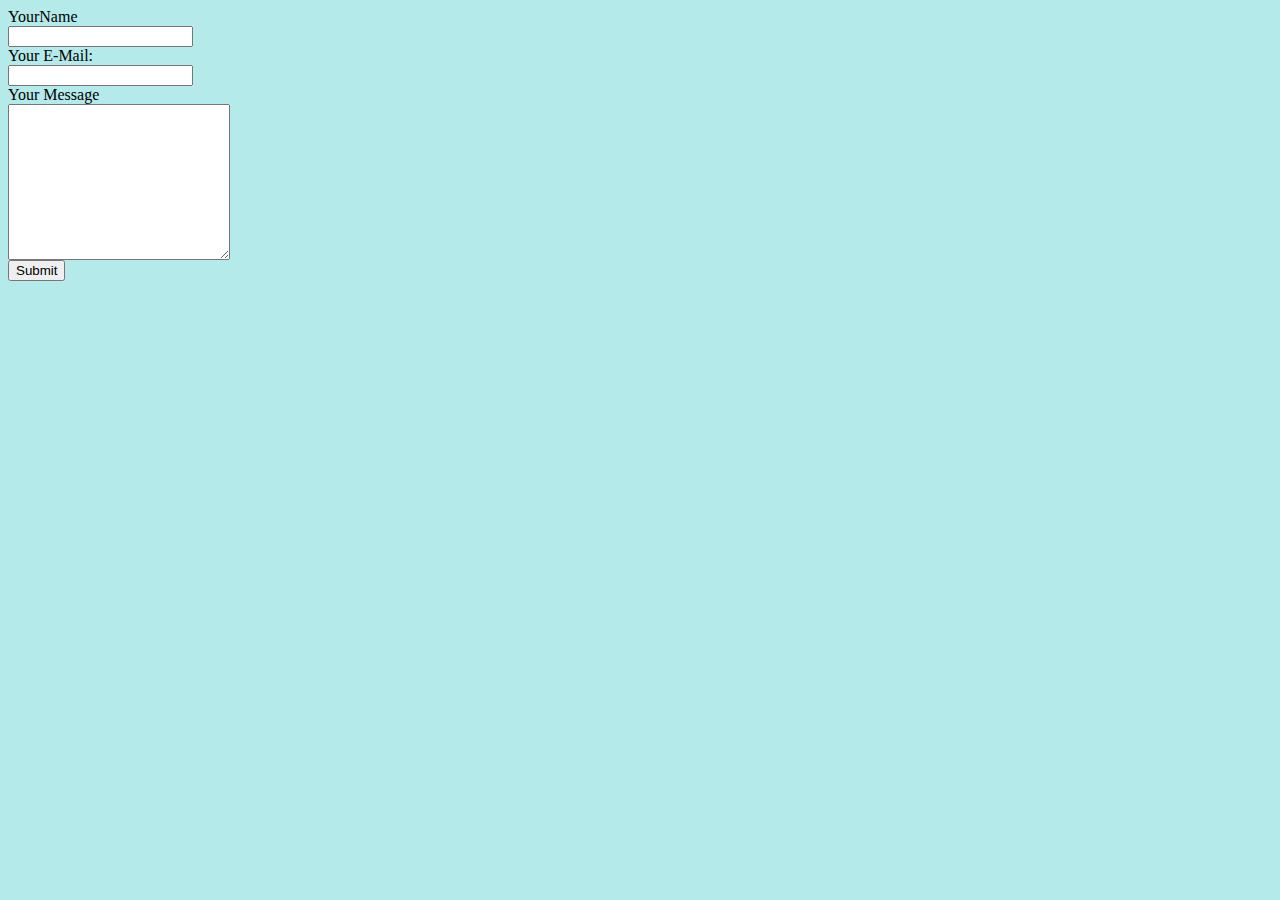
<file: ContactME.html>
<link rel="stylesheet" href="css/style.css">
    <title>ContactME</title>
</head>
<body>


        <form action="mailto: homeshu.007@gmail.com" method="GET" enctype="text/plain">
           <div> <label for="">YourName</label></div>  
            <input type="text" name="YourName"><br>
           <div><label for="">Your E-Mail:</label></div>
            <input type="email" name="YourEmail" id=""><br>
            <label for="">Your Message</label><br>
            <textarea name="YourMessage" rows="10" cols="25"></textarea><br>
            <input type="submit"><br>
        </form>    
</body>
</html>
</file>
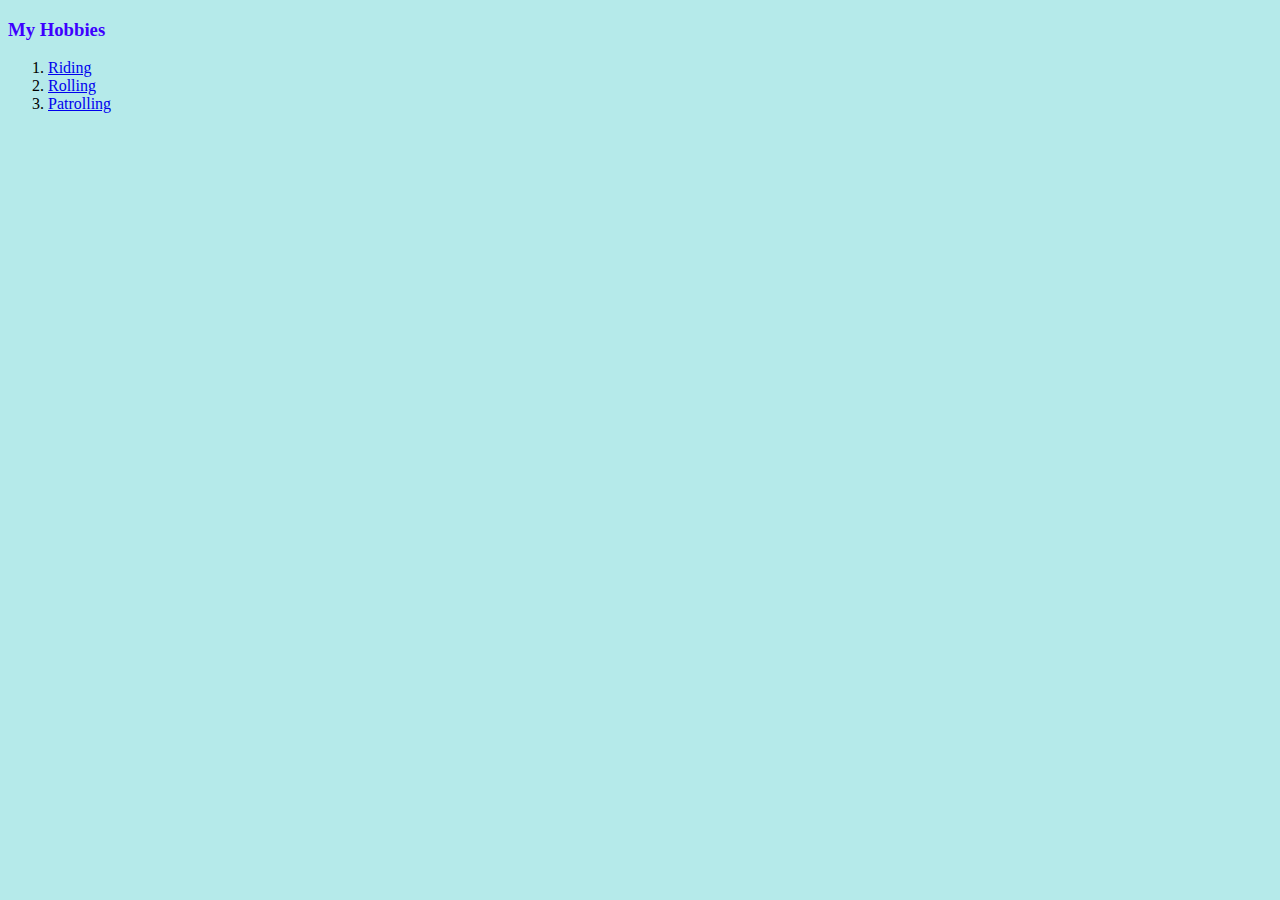
<file: Hobbies.html>
<!DOCTYPE html>
<html lang="en">
<head>
    <meta charset="UTF-8">
    <meta http-equiv="X-UA-Compatible" content="IE=edge">
    <meta name="viewport" content="width=device-width, initial-scale=1.0">
    <title></title>
    <link rel="stylesheet" href="css/style.css">
</head>
<body>
    <h3>My Hobbies</h3>
        <ol>
            <li><a href="https://www.youtube.com/watch?v=3vD6A6NxySQ">Riding</a></li>
            <li><a href="https://www.youtube.com/watch?v=5_hRB0Kj1eo">Rolling</a></li>
            <li><a href="https://www.youtube.com/watch?v=j94TPOjUFh4&list=RDMM&start_radio=1&rv=5_hRB0Kj1eo">Patrolling</a></li>
        </ol>
</body>
</html>
</file>
<file: css/style.css>
body{
    background-color:#B5EAEA;
}

h1{color:#3E00FF;
}

h3{
    color:#3E00FF;
}

hr{

    border-color: #112D4E;
    border-style: none;
    border-top-style:dotted ;
    border-width: 5px;
    height: 0px;
    width: 100px;
}

img{
    height: 200px;
}
</file>
